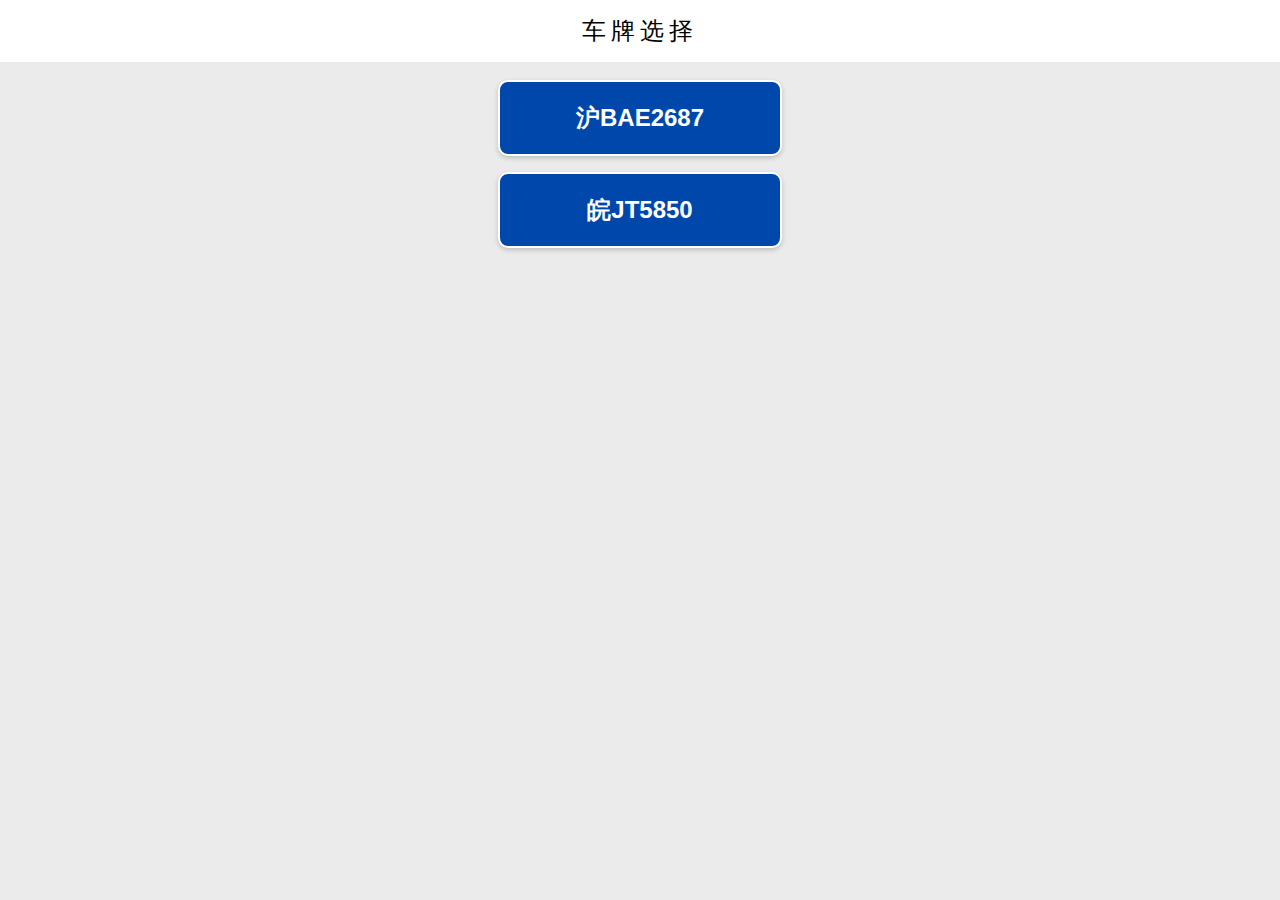
<file: index.html>
<!DOCTYPE html>
<!-- saved from url=(0096)https://wyy.dhu.edu.cn/xwfksq.do?method=voucher&rowCode=2a6272db73374773aea53857f8be34b3&ljxbj=2 -->
<html>
<head>
    <meta http-equiv="Content-Type" content="text/html; charset=UTF-8">
    <title>凭证</title>
    <meta content="all" name="robots">
    <meta name="author" content="作者信息">
    <meta name="Copyright" content="版权信息">
    <meta name="description" content="站点介绍">
    <meta name="keywords" content="站点关键词">
    <meta name="applicable-device" content="mobile">
    <meta name="viewport" content="width=device-width, initial-scale=1.0, maximum-scale=1.0, user-scalable=0">
    <meta content="yes" name="apple-mobile-web-app-capable">
    <meta content="black" name="apple-mobile-web-app-status-bar-style">
    <meta content="telephone=no" name="format-detection">
    <link type="text/css" rel="stylesheet" href="./凭证_files/font-awesome.min.css">
    <link rel="stylesheet" href="./凭证_files/style.css">
    <script src="./凭证_files/jquery.min.js"></script>
    <script src="./凭证_files/common.js"></script>
    <script type="text/javascript" src="./凭证_files/layer.js"></script>
    <link href="./凭证_files/layer.css" type="text/css" rel="styleSheet" id="layermcss">
    <script src="./凭证_files/qrcode.js"></script>
    <style>
        #scroller {
            width: 80%;
            top: 100px;
            overflow: hidden;
            height: 280px;
        }
        #pullDown {
            height: 30px;
            display: none;
            margin-top: 10px;
            text-align: center;
        }
        .h {
            height: auto;
            display: flex;
            flex-direction: column;
            align-items: center;
        }
        .refresh {
            margin: 20px auto 100px;
        }
        .tlt {
            text-align: center;
            font-size: 24px;
            letter-spacing: 5px;
            font-weight: 550;
        }
        .sxrycss {
            color: #ff0000;
            font-weight: 800;
        }
        /* 车牌容器：居中+垂直排布 */
        .license-container {
            /* 水平居中 */
            margin: 0 auto;
            /* 限制最大宽度，适配不同设备 */
            max-width: 90%;
            /* 垂直排布 */
            display: flex;
            flex-direction: column;
            align-items: center;
            /* 容器上下间距，避免贴边 */
            padding: 10px 0;
        }
        /* 核心：更大的车牌样式链接按钮 */
        .license-plate {
            /* 模拟中国小型车车牌：蓝底白字 */
            background-color: #0047ab;
            color: #ffffff;
            /* 去掉链接默认下划线 */
            text-decoration: none;
            /* 圆角：模拟车牌圆角 */
            border-radius: 10px;
            /* 增大内边距，让按钮更大 */
            padding: 20px 40px;
            /* 每个车牌按钮的上下间距，避免拥挤 */
            margin: 8px 0;
            /* 不固定大小，自适应内容 + 让padding生效 */
            display: inline-block;
            /* 车牌字体样式，字号调大 */
            font-family: "SimHei", "Microsoft YaHei", sans-serif;
            font-size: 24px;
            font-weight: bold;
            /* 车牌边框：细白边更贴近真实车牌 */
            border: 2px solid #ffffff;
            /* 阴影提升立体感 */
            box-shadow: 0 2px 5px rgba(0, 0, 0, 0.2);
            /* 点击交互反馈 */
            transition: all 0.2s ease;
            /* 最小宽度，保证按钮不会太窄 */
            min-width: 200px;
            /* 文字居中 */
            text-align: center;
        }
        /* 鼠标悬浮效果 */
        .license-plate:hover {
            background-color: #0056c8;
            transform: scale(1.05);
            box-shadow: 0 4px 8px rgba(0, 0, 0, 0.3);
        }
        /* 激活态（点击时）效果 */
        .license-plate:active {
            transform: scale(0.98);
        }
        .imageye-selected {
            outline: 2px solid black !important;
            box-shadow: 0 0 10px rgba(0, 0, 0, 0.5) !important;
        }
    </style>
</head>
<body style="">
    <form name="baseForm" method="post" action="https://wyy.dhu.edu.cn/index.do">
        <header class="font_14">
            <div class="bill-header tlt">  车牌选择  </div>
        </header>
        
        <!-- 车牌容器：实现居中+垂直排布 -->
        <div class="license-container">
            <!-- 第一个车牌按钮 -->
            <a href="沪BAE2687.html" class="license-plate">沪BAE2687</a>
            <!-- 示例：第二个车牌按钮（可按需添加/删除） -->
            <a href="皖JT5850.html" class="license-plate">皖JT5850</a>
        </div>

        
    </form>
</body>
</html>
</file>
<file: 凭证_files/layer.css>
.layui-m-layer{position:relative;z-index:19891014}.layui-m-layer *{-webkit-box-sizing:content-box;-moz-box-sizing:content-box;box-sizing:content-box}.layui-m-layermain,.layui-m-layershade{position:fixed;left:0;top:0;width:100%;height:100%}.layui-m-layershade{background-color:rgba(0,0,0,.7);pointer-events:auto}.layui-m-layermain{display:table;font-family:Helvetica,arial,sans-serif;pointer-events:none}.layui-m-layermain .layui-m-layersection{display:table-cell;vertical-align:middle;text-align:center}.layui-m-layerchild{position:relative;display:inline-block;text-align:left;background-color:#fff;font-size:14px;border-radius:5px;box-shadow:0 0 8px rgba(0,0,0,.1);pointer-events:auto;-webkit-overflow-scrolling:touch;-webkit-animation-fill-mode:both;animation-fill-mode:both;-webkit-animation-duration:.2s;animation-duration:.2s}@-webkit-keyframes layui-m-anim-scale{0%{opacity:0;-webkit-transform:scale(.5);transform:scale(.5)}100%{opacity:1;-webkit-transform:scale(1);transform:scale(1)}}@keyframes layui-m-anim-scale{0%{opacity:0;-webkit-transform:scale(.5);transform:scale(.5)}100%{opacity:1;-webkit-transform:scale(1);transform:scale(1)}}.layui-m-anim-scale{animation-name:layui-m-anim-scale;-webkit-animation-name:layui-m-anim-scale}@-webkit-keyframes layui-m-anim-up{0%{opacity:0;-webkit-transform:translateY(800px);transform:translateY(800px)}100%{opacity:1;-webkit-transform:translateY(0);transform:translateY(0)}}@keyframes layui-m-anim-up{0%{opacity:0;-webkit-transform:translateY(800px);transform:translateY(800px)}100%{opacity:1;-webkit-transform:translateY(0);transform:translateY(0)}}.layui-m-anim-up{-webkit-animation-name:layui-m-anim-up;animation-name:layui-m-anim-up}.layui-m-layer0 .layui-m-layerchild{width:90%;max-width:640px}.layui-m-layer1 .layui-m-layerchild{border:none;border-radius:0}.layui-m-layer2 .layui-m-layerchild{width:auto;max-width:260px;min-width:40px;border:none;background:0 0;box-shadow:none;color:#fff}.layui-m-layerchild h3{padding:0 10px;height:60px;line-height:60px;font-size:16px;font-weight:400;border-radius:5px 5px 0 0;text-align:center}.layui-m-layerbtn span,.layui-m-layerchild h3{text-overflow:ellipsis;overflow:hidden;white-space:nowrap}.layui-m-layercont{padding:50px 30px;line-height:22px;text-align:center}.layui-m-layer1 .layui-m-layercont{padding:0;text-align:left}.layui-m-layer2 .layui-m-layercont{text-align:center;padding:0;line-height:0}.layui-m-layer2 .layui-m-layercont i{width:25px;height:25px;margin-left:8px;display:inline-block;background-color:#fff;border-radius:100%;-webkit-animation:layui-m-anim-loading 1.4s infinite ease-in-out;animation:layui-m-anim-loading 1.4s infinite ease-in-out;-webkit-animation-fill-mode:both;animation-fill-mode:both}.layui-m-layerbtn,.layui-m-layerbtn span{position:relative;text-align:center;border-radius:0 0 5px 5px}.layui-m-layer2 .layui-m-layercont p{margin-top:20px}@-webkit-keyframes layui-m-anim-loading{0%,100%,80%{transform:scale(0);-webkit-transform:scale(0)}40%{transform:scale(1);-webkit-transform:scale(1)}}@keyframes layui-m-anim-loading{0%,100%,80%{transform:scale(0);-webkit-transform:scale(0)}40%{transform:scale(1);-webkit-transform:scale(1)}}.layui-m-layer2 .layui-m-layercont i:first-child{margin-left:0;-webkit-animation-delay:-.32s;animation-delay:-.32s}.layui-m-layer2 .layui-m-layercont i.layui-m-layerload{-webkit-animation-delay:-.16s;animation-delay:-.16s}.layui-m-layer2 .layui-m-layercont>div{line-height:22px;padding-top:7px;margin-bottom:20px;font-size:14px}.layui-m-layerbtn{display:box;display:-moz-box;display:-webkit-box;width:100%;height:50px;line-height:50px;font-size:0;border-top:1px solid #D0D0D0;background-color:#F2F2F2}.layui-m-layerbtn span{display:block;-moz-box-flex:1;box-flex:1;-webkit-box-flex:1;font-size:14px;cursor:pointer}.layui-m-layerbtn span[yes]{color:#40AFFE}.layui-m-layerbtn span[no]{border-right:1px solid #D0D0D0;border-radius:0 0 0 5px}.layui-m-layerbtn span:active{background-color:#F6F6F6}.layui-m-layerend{position:absolute;right:7px;top:10px;width:30px;height:30px;border:0;font-weight:400;background:0 0;cursor:pointer;-webkit-appearance:none;font-size:30px}.layui-m-layerend::after,.layui-m-layerend::before{position:absolute;left:5px;top:15px;content:'';width:18px;height:1px;background-color:#999;transform:rotate(45deg);-webkit-transform:rotate(45deg);border-radius:3px}.layui-m-layerend::after{transform:rotate(-45deg);-webkit-transform:rotate(-45deg)}body .layui-m-layer .layui-m-layer-footer{position:fixed;width:95%;max-width:100%;margin:0 auto;left:0;right:0;bottom:10px;background:0 0}.layui-m-layer-footer .layui-m-layercont{padding:20px;border-radius:5px 5px 0 0;background-color:rgba(255,255,255,.8)}.layui-m-layer-footer .layui-m-layerbtn{display:block;height:auto;background:0 0;border-top:none}.layui-m-layer-footer .layui-m-layerbtn span{background-color:rgba(255,255,255,.8)}.layui-m-layer-footer .layui-m-layerbtn span[no]{color:#FD482C;border-top:1px solid #c2c2c2;border-radius:0 0 5px 5px}.layui-m-layer-footer .layui-m-layerbtn span[yes]{margin-top:10px;border-radius:5px}body .layui-m-layer .layui-m-layer-msg{width:auto;max-width:90%;margin:0 auto;bottom:-150px;background-color:rgba(0,0,0,.7);color:#fff}.layui-m-layer-msg .layui-m-layercont{padding:10px 20px}
</file>
<file: 凭证_files/style.css>
@charset "utf-8";
@import "reset.css";

/*
    header Style
*/

html{font-size:50px;-webkit-tap-highlight-color: transparent;min-width: 320px;overflow-x: hidden;display: block; font-family: "微软雅黑 Light","微软雅黑","宋体"}
.body_bg{background-color: #f4f8fb;}
/*
 public Style
*/
figure{margin: 0;padding: 0}
img, img a {  border: 0;vertical-align: middle;  }
.cf{zoom: 1;}

/*
    align Style
*/
.txt_center{text-align: center;}
.txt_rig{text-align: right}
.txt_left{text-align: left}
.txt_v_center{vertical-align: middle}

/*
    background-color Style
*/
.bg{background-color: #f79238;}
.bg01{background-color: #65c437;}
.bg02{background-color: #fff;}
.bg03{background-color: #2682bc;}
.bg04{background-color: #f5f8fa}
.bg05{background-color: #f4f8fb}
.bg_none{background:none}
/*
  margin And Padding
*/

.mar_bot{margin-bottom: .2rem;}
.mar_bot01{margin-bottom: .3rem;}
.mar_bot02{margin-bottom: .6rem;}
.mar_bot03{margin-bottom: .5rem;}
.mar_bot04{margin-bottom: 1rem;}
.mar_top01{margin-top: .4rem;}
.mar_bot05{margin-bottom: 3rem;}
.mar_top02{margin-top: 1rem;}
.mar_top03{margin-top: .25rem;}
.mar_top04{margin-top: .2rem;}

.pad_left{padding-left: .15rem;}
.pad_top{padding-top: .2rem}
.pad_top01{padding-top: .3rem}
.part-top { margin-top: .2rem;  }
.part-top01 { margin-top: .4rem;  }
.part-top02 { margin-top: .1rem;  }
.part-top03 { margin-top: 1.01rem;  }
.part-top-bg { margin-top: .15rem;  }
.pad_bot{padding-bottom: .2rem}
.pad_bot01{padding-bottom: .1rem}

.pos_r{position: relative;}
.pos_a{position: absolute;}

.mar{margin: 0 auto;}

.float_l{float: left;}
.float_r{float: right;}
/*
 border Style
*/
.border-1px01{border-top: 1px solid #f5f8fa;}
.border-1px02{border-bottom: solid 1px #f5f8fa;}
.border-1px03{border-bottom: solid 1px #ddd;}
.border-1px04{border-bottom: 1px solid #f5f8fa;}
/*
    font Style
*/
.blod{font-weight: bolder;}
.blod01{font-weight: 800;}
.font_8{font-size: .16rem;}
.font_10{font-size: .20rem;}
.font_12{font-size: .24rem;}
.font_16{font-size: .32rem;}
.font_18{font-size: .36rem;}
.font_14{font-size: .28rem;}
.font_15{font-size: .3rem}
.font_20{font-size: .40rem}
.font_24{font-size: .48rem}
.font_30{font-size: .6rem}
.font_40{font-size: .8rem}
.font_48{font-size: .96rem}
.let_spac{letter-spacing: .8rem;}
/*
    color Style
*/

.col{color: #545b60;}
.col_01{color: #7f8588;}
.col_02{color: #fff;}
.col_03{color:#43494d;}
.col_04{color: #363636}
.col_05{color:#b2b2b2;}
.col_06{color: #191a1b;}
.col_07{color:#949494}
.col_08{color: #f5f8fa}
.col_09{color: #0ebd6d;}
.col_10{color: #93afc8;}
.col_11{color: #2291d5;}
.col_red{color: red;}
.col_red01{color: #d3546c}
.col_12{color:#93afc8}
.col_13{color: #808080}
.col_14{color: #f4f8fb}
.col_green{color: #0ebd6d}
.col_15{color: #ff7200;}
/*
    display Style
*/
.display_b{display: block;}
.display_i{display: inline;}
.display_i_b{display: inline-block;}

/*
 btn Style
*/
.let_spac01{letter-spacing: .5rem;}
.btn{display: block; background: #fff; width: 100%;height: .8rem;line-height: .8rem;
border-radius: .1rem;padding: 0}
.btn.btn_wid{width: 49%;}
.btn_dis{display: inline-block;  border-radius: .1rem;}


/*
 billList Style
*/
.header_fixed{position: fixed;z-index: 28; top: 0;left: 0;width: 100%}
.bill-header {  padding: .3rem 0;  position: relative;  width: 100%;background-color: #fff;  }
.bill-header-arrow {  position: absolute; left: .2rem;  display: block;  background: url("back_icon.png") left center no-repeat;  background-size: 23px 23px;     height:.4rem; padding-left: .4rem;  font-size: 16px;  font-weight: bold;}
.bill-header-font {  font-size: 16px; display: block;  text-align: center;  font-weight: bold;}
.bill_header_pad{padding: 0 20%;}
.coupon-header .ch-fs-c {  font-size: 14px;  color: #fff;  top: 17px;  }
.bill-header-screening {  position: absolute;  top: .36rem;  right: .3rem;  font-size: .3rem;  color: #fff;  }

/*
 个人中心new  Style
*/
.user_info_n{height: .4rem;display: flex;align-items: center;justify-content: space-between;color:#191a1b}
.user_info_n_l{padding-left: .2rem;display: flex;align-items: center}



/*
 updatePhoto Style
*/

.content_updatePhoto{width: 90%; height: auto;  margin:.4rem  auto 0 auto; text-align: center}
.user_photo{width: 80%; height: 80%; margin:0 auto;}
.user_photo img{width: 100%; height:100%;}

/*
 updatePhone Style
*/
.anim-input {border: none;display: inline-block;margin: 0;padding: .3rem 0 .3rem .2rem; width: 100%;text-align: left; height: auto;color: #232326;  }

/*
 myQrcode Style
*/
.qr_img  img{width: 80%;}
.qr_info{ display: flex;flex-direction: row;align-items: center;justify-content: center;}
.qr_info_img{width: 30%;height:2.1rem;margin-right: .2rem;display: flex;flex-direction: row;align-items: center;justify-content:flex-start; overflow: hidden;}
.qr_info_img img{width: 70%;border: none; }
.qr_content,.qr_content01{ width: 90%;  margin:.4rem  auto 0 auto;  background-size: 100%;}
.qr_content_top, .qr_content_bottom{    width: 90%; margin: .4rem auto 0 auto; background-size: 100%;}
.qr_content_bottom{ width:80%;padding: 20px 20px;display: flex;align-items: center; flex-direction: column;}
.txCode{
  width: 250px;height: 73px;}
.number{
  margin: 20px ;
}
.qrCode{
  width: 131px;height: 131px;
}
.refresh{
  margin-top: 20px;
}
.qr_info_txt{width: 60%;}
.qr_info_txt li{line-height: 28px;}
.qr_img_one img{width: 70%;}
.user_bg {
    background: url("/themes/DHU/user_qr_bg.png") center 0 no-repeat;
    min-height: 210px;
    background-size: 90%;
    position: relative;
}
/*.user_bg img{position: absolute;top:0;left: 0;width:100%}*/
.user_bg img{width:32%; padding-top: 10%}
.card{
   padding: 5px 10px 20px;height: 136px;background: url("QR_bg.png") center 0 no-repeat; background-size: 100%;display: flex;
   justify-content: space-between;
   flex-direction: column;
}
.card_bg{
  
}
.topImg{
  display: flex;
  justify-content: space-between;
  align-items: center;
}
.card_text{
  width: 112px;
  height: 15px;
}
.card_text img{width: 100%;height: auto;}
.card_logo{
  width: 114px;
  height: 35px;
}
.card_logo img{width: 100%; height: auto;}
.card_date{
  color: #fff;
  text-align: right;
}
/*
 @media screen 认证码
*/
@media screen and (min-width:320px){
 .qr_content{height: 410px;}
 .qr_info_txt li{line-height: .36rem;}
 .qr_info_img {
  width: 30%;
  height: 1.8rem;}
}
@media screen and (min-width:360px){
 .qr_content{height: 470px;}
 .qr_info_txt li{line-height: .34rem;}
 .user_bg{height: 240px;}
 .card{height: 156px;}
}
@media screen and (min-width:375px){
 .qr_content{height: 490px;}
 .qr_info_txt li{line-height: .54rem;}
 .user_bg{height: 250px;}
 .card{height: 176px;}
}
@media screen and (min-width: 412px)and (max-width:414px){
 .qr_content{height: 530px;font-size: .30rem;}
 .user_bg{height: 275px;}
 .card{height: 186px;}
}
@media screen and (min-width:768px){
 .qr_content{height:969px;}
 .qr_info_img img{width:65%;border: 1px solid #ccc; }
 .qr_info_txt li{line-height: .76rem;font-size: .48rem;}
 .user_bg{height: 230px;}
}
</file>
